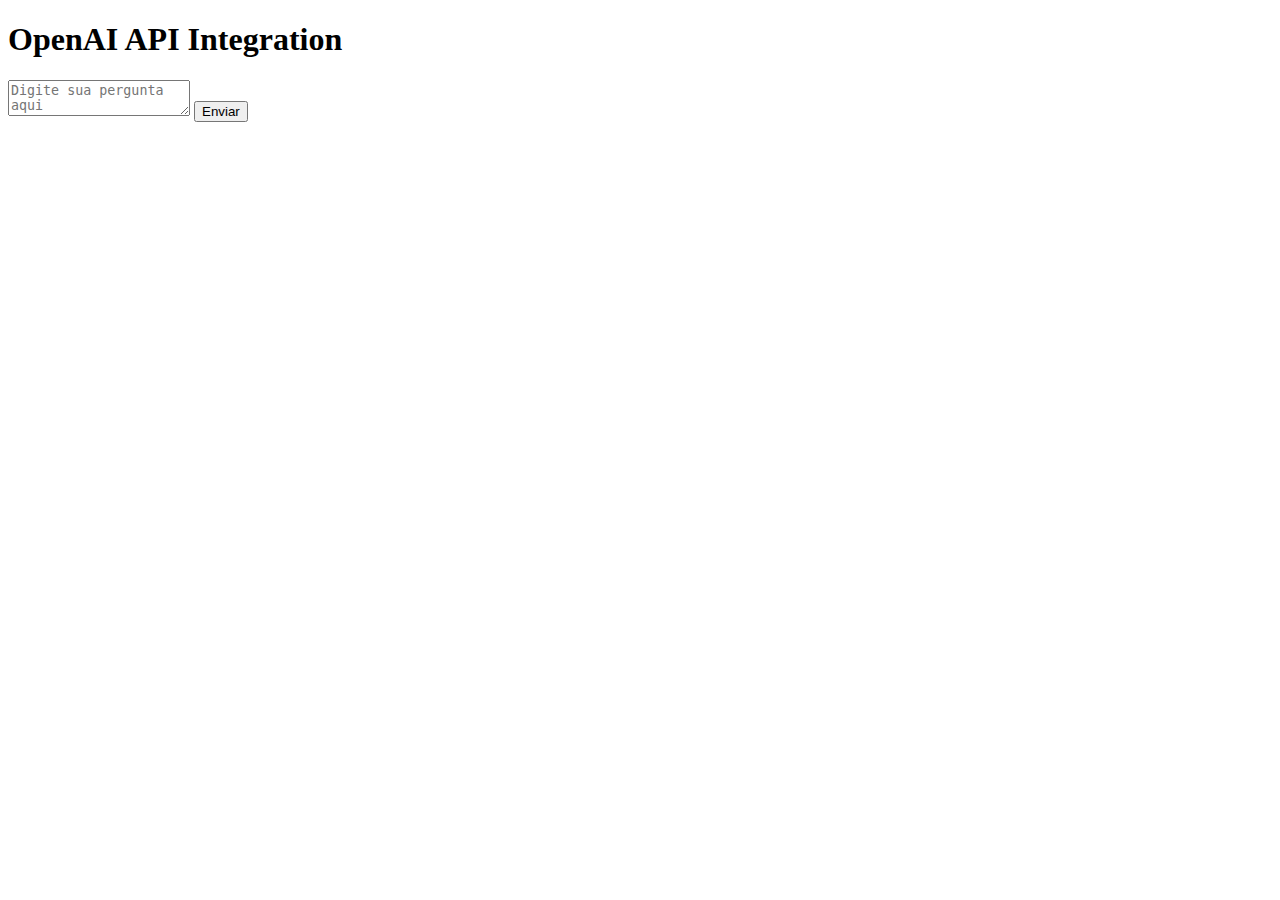
<file: js_modules/index.html>
<!DOCTYPE html>
<html>
<head>
    <title>OpenAI API Integration</title>
    <script src="https://code.jquery.com/jquery-3.6.0.min.js"></script>
</head>
<body>
    <h1>OpenAI API Integration</h1>
    <textarea id="inputText" placeholder="Digite sua pergunta aqui"></textarea>
    <button id="submitButton">Enviar</button>
    <div id="response"></div>

    <script>
        const apiKey = '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';
        const apiUrl = 'https://api.openai.com/v1/engines/davinci-codex/completions';

        $('#submitButton').click(function() {
            const inputText = $('#inputText').val();

            $.ajax({
                type: 'POST',
                url: apiUrl,
                headers: {
                    'Content-Type': 'application/json',
                    'Authorization': `Bearer ${apiKey}`
                },
                data: JSON.stringify({
                    prompt: inputText,
                    max_tokens: 50  // Ajuste conforme necessário
                }),
                success: function(data) {
                    const response = data.choices[0].text;
                    $('#response').text(response);
                },
                error: function(error) {
                    console.error('Erro:', error);
                    $('#response').text('Ocorreu um erro ao processar a solicitação.');
                }
            });
        });
    </script>
</body>
</html>
</file>
